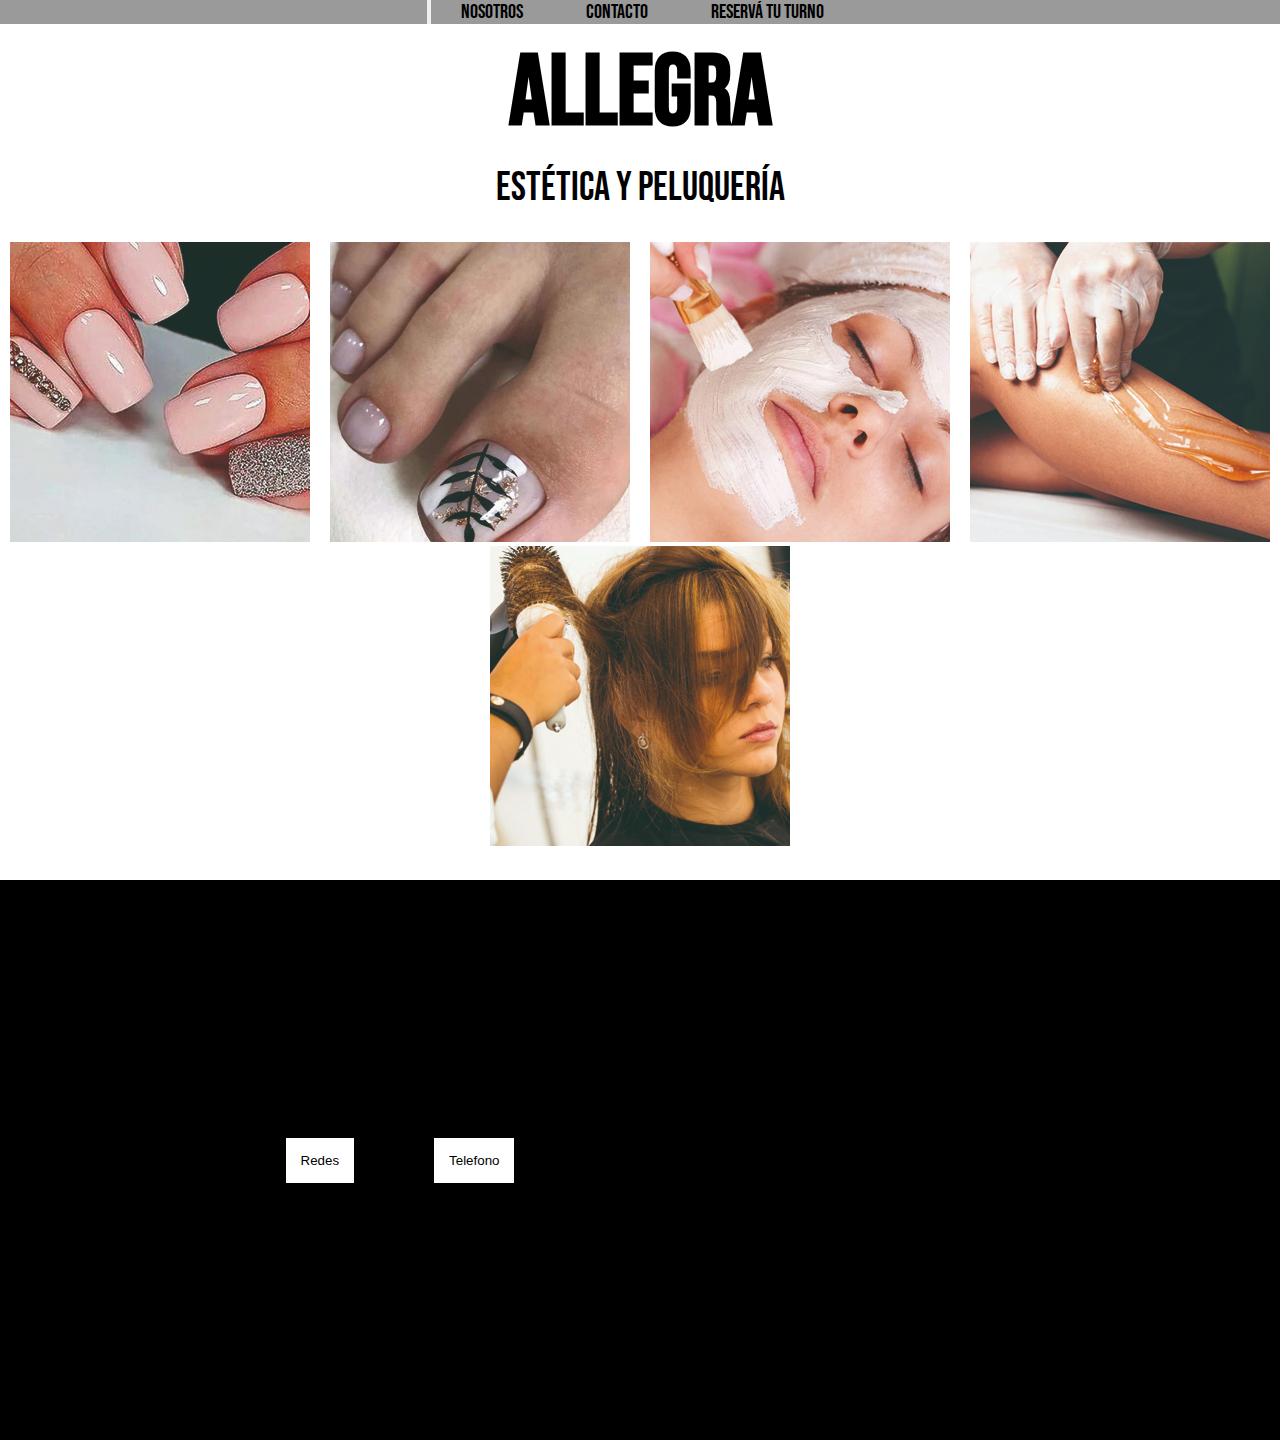
<file: index.html>
<!DOCTYPE html>
<html lang="en">
<head>
    <meta charset="UTF-8">
    <meta http-equiv="X-UA-Compatible" content="IE=edge">
    <meta name="viewport" content="width=device-width, initial-scale=1.0">
    <link rel="preconnect" href="https://fonts.googleapis.com">
    <link rel="preconnect" href="https://fonts.gstatic.com" crossorigin>  
    <link href="https://cdn.jsdelivr.net/npm/bootstrap@5.3.0/dist/css/bootstrap.min.css" rel="stylesheet" integrity="sha384-9ndCyUaIbzAi2FUVXJi0CjmCapSmO7SnpJef0486qhLnuZ2cdeRhO02iuK6FUUVM" crossorigin="anonymous">
    <link href="https://fonts.googleapis.com/css2?family=Bebas+Neue&display=swap" rel="stylesheet">
    <link rel="stylesheet" href="./cssallegra/style.css">
    <title>ALLEGRA</title>
    <link rel="shortcut icon" href="./img/favicom.jpg" type="image/x-icon">
  

</head>
<body>
   <div class="container-fluid1">
      <div clas="row">
         <nav class="navbar navbar-expand-lg bg-body-tertiary">
            <div class="container-fluid">
              <a class="navbar-brand" href="#"></a>
              <button class="navbar-toggler" type="button" data-bs-toggle="collapse" data-bs-target="#navbarNavAltMarkup" aria-controls="navbarNavAltMarkup" aria-expanded="false" aria-label="Toggle navigation">
                <span class="navbar-toggler-icon"></span>
              </button>
              <div class="collapse navbar-collapse" id="navbarNavAltMarkup">
                <div class="navbar-nav">
                  <a class="nav-link active" aria-current="page" href="#">NOSOTROS</a>
                  <a class="nav-link" href="./contacto.html">CONTACTO</a>
                  <a class="nav-link" href="#">RESERVÁ TU TURNO</a>
                </div>
              </div>
            </div>
          </nav>

      </div>
   </div>

   
     
  <header>
        <h1>ALLEGRA</h1>
        <h2 class="subtitulo">Estética y peluquería</h2>
    </header>

 <main>
    <a href="./pages/indexmanos.html"><img src="./img/manosprincipal.jpg" alt=""></a> 
    <a href="./pages/indexpies.html"><img src="./img/piesprincipal.jpg" alt=""></a>
    <a href="./pages/indexfacial.html"><img src="./img/facialprincipal.jpg" alt=""></a>
    <a href="./pages/indexdepilacion.html"><img src="./img/depilacionprincipal.jpg" alt=""></a>
    <a href="./pages/indexpeluqueria.html"><img src="./img/peluqueriaprincipal.jpg" alt=""></a>
 </main>

 
    
   <footer class="botones">

      <button type="button" class="btn">Redes</button>
      <button type="button" class="btn">Telefono</button>
   
      <iframe src="https://www.google.com/maps/embed?pb=!1m18!1m12!1m3!1d46486.91633351396!2d-65.35424973480079!3d-43.26331900723838!2m3!1f0!2f0!3f0!3m2!1i1024!2i768!4f13.1!3m3!1m2!1s0xbe0144b6cf6769bb%3A0x9cbd6c76af132e0d!2sTrelew%2C%20Chubut!5e0!3m2!1ses!2sar!4v1684675722678!5m2!1ses!2sar" width="400" height="400" style="border:0;" allowfullscreen="" loading="lazy" referrerpolicy="no-referrer-when-downgrade"></iframe>
  </footer>

  <script src="https://cdn.jsdelivr.net/npm/bootstrap@5.3.0/dist/js/bootstrap.bundle.min.js" integrity="sha384-geWF76RCwLtnZ8qwWowPQNguL3RmwHVBC9FhGdlKrxdiJJigb/j/68SIy3Te4Bkz" crossorigin="anonymous"></script>
</body>
</html>
</file>
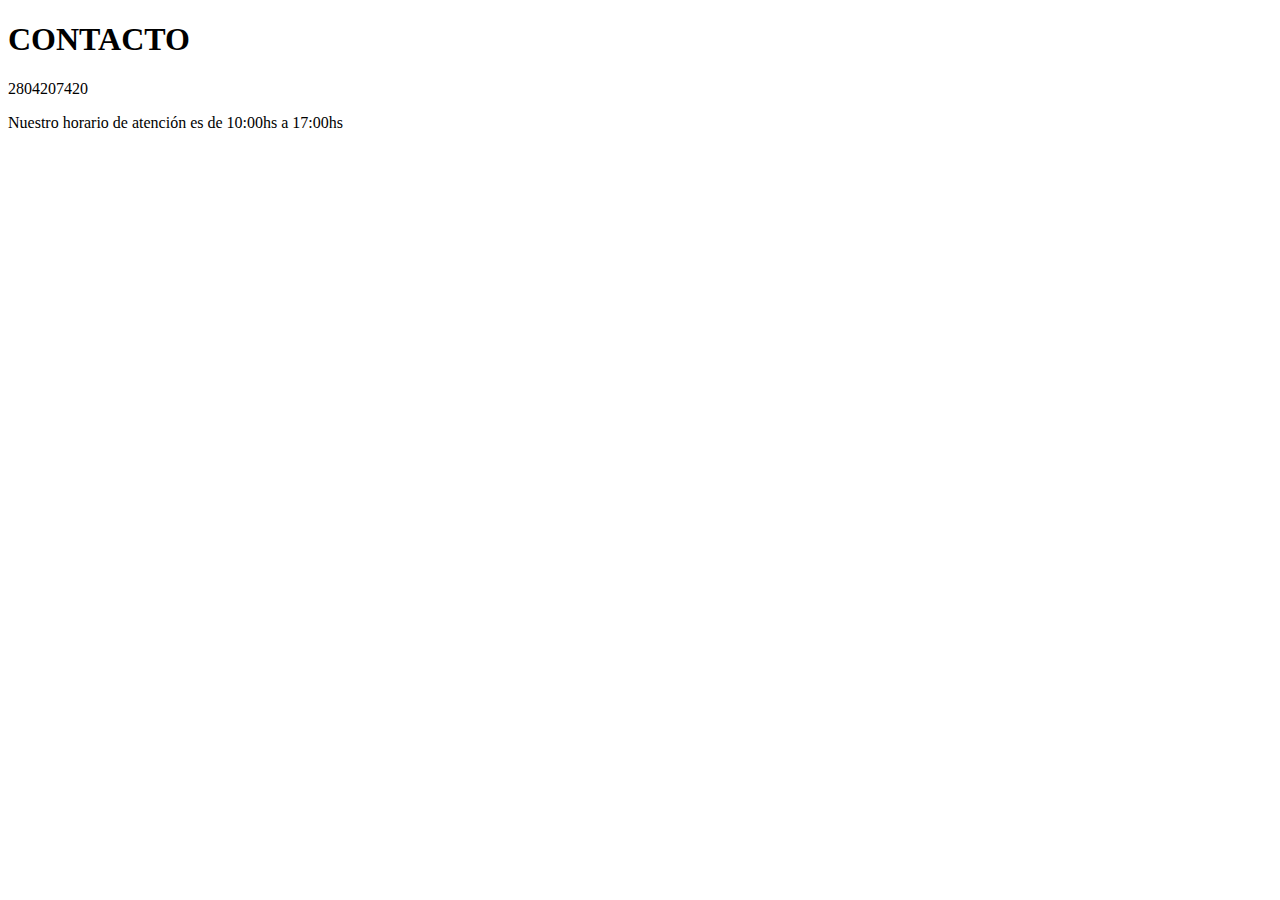
<file: contacto.html>
<!DOCTYPE html>
<html lang="en">
<head>
    <meta charset="UTF-8">
    <meta name="viewport" content="width=device-width, initial-scale=1.0">
    <title>Document</title>
</head>
<body>
    <h1>CONTACTO</h1>
    <p> 2804207420</p>
    <p>Nuestro horario de atención es de 10:00hs a 17:00hs</p>
    
</body>
</html>
</file>
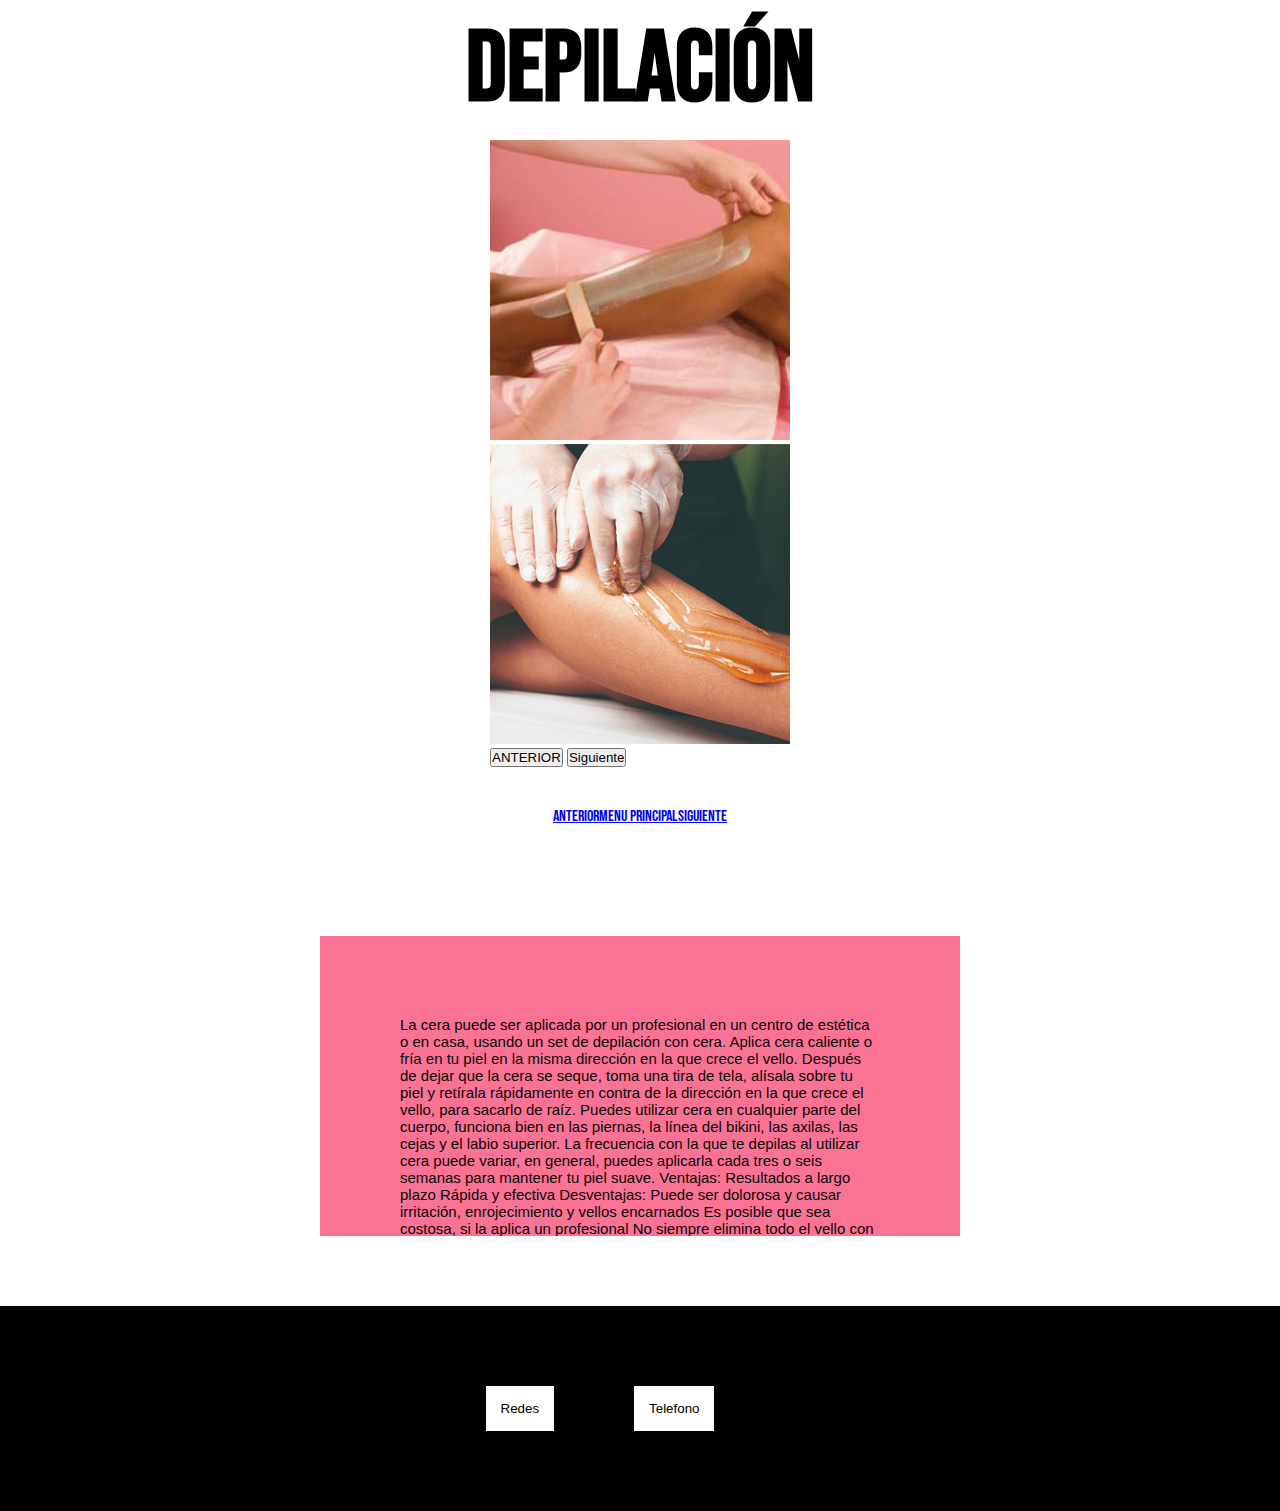
<file: pages/indexdepilacion.html>
<!DOCTYPE html>
<html lang="en">
<head>
    <meta charset="UTF-8">
    <meta http-equiv="X-UA-Compatible" content="IE=edge">
    <meta name="viewport" content="width=device-width, initial-scale=1.0">
    <link rel="preconnect" href="https://fonts.googleapis.com">
    <link rel="preconnect" href="https://fonts.gstatic.com" crossorigin>
    <link href="https://fonts.googleapis.com/css2?family=Bebas+Neue&display=swap" rel="stylesheet">
    <link href="https://cdn.jsdelivr.net/npm/bootstrap@5.3.0/dist/css/bootstrap.min.css" rel="stylesheet" integrity="sha384-9ndCyUaIbzAi2FUVXJi0CjmCapSmO7SnpJef0486qhLnuZ2cdeRhO02iuK6FUUVM" crossorigin="anonymous">
    <title>DEPILACIÓN</title>
    <link rel="stylesheet" href="../cssallegra/style.css">
</head>
<body>
    <header>
      <section class="uno">
          <h1 class="depilacion">DEPILACIÓN</h1>
         
        <div class="container-fluid">
          <div class="row">
            <div id="carouselExample" class="carousel slide">
              <div class="carousel-inner">
                <div class="carousel-item active">
                  <img src="../img/depilacion1.jpg" class="d-block w-90" alt="...">
                </div>
                <div class="carousel-item">
                  <img src="../img/depilacionprincipal.jpg" class="d-block w-90" alt="...">
                </div>
      
              </div>
              <button class="carousel-control-prev" type="button" data-bs-target="#carouselExample" data-bs-slide="prev">
                <span class="carousel-control-prev-icon" aria-hidden="true"></span>
                <span class="visually-hidden">ANTERIOR</span>
              </button>
              <button class="carousel-control-next" type="button" data-bs-target="#carouselExample" data-bs-slide="next">
                <span class="carousel-control-next-icon" aria-hidden="true"></span>
                <span class="visually-hidden">Siguiente</span>
              </button>
            </div>

          </div>
        </div>

         
    
         <nav class="menufoto">
            <a href="../pages/indexfacial.html">Anterior</a>
            <a href="../index.html">Menu principal</a>
            <a href="../pages/indexpeluqueria.html">Siguiente</a>
         </nav>
      </section>
       

    </header>
   
 <main>
     <div class="caja">
        <p>La cera puede ser aplicada por un profesional en un centro de estética o en casa, usando un set de depilación con cera. Aplica cera caliente o fría en tu piel en la misma dirección en la que crece el vello. Después de dejar que la cera se seque, toma una tira de tela, alísala sobre tu piel y retírala rápidamente en contra de la dirección en la que crece el vello, para sacarlo de raíz. Puedes utilizar cera en cualquier parte del cuerpo, funciona bien en las piernas, la línea del bikini, las axilas, las cejas y el labio superior. La frecuencia con la que te depilas al utilizar cera puede variar, en general, puedes aplicarla cada tres o seis semanas para mantener tu piel suave.
          Ventajas:
          Resultados a largo plazo
       Rápida y efectiva
  
       Desventajas:
       Puede ser dolorosa y causar irritación, enrojecimiento y vellos encarnados
       Es posible que sea costosa, si la aplica un profesional
       No siempre elimina todo el vello con una sola aplicación
       No se recomienda usar cera hasta que el vello alcance una cierta longitud</p>
     </div>
 </main>
    
  <footer class="botones">

    <button class="btn"> Redes</button> 
    <button class="btn"> Telefono </button>
 
  </footer>
   
 
    
  <script src="https://cdn.jsdelivr.net/npm/bootstrap@5.3.0/dist/js/bootstrap.bundle.min.js" integrity="sha384-geWF76RCwLtnZ8qwWowPQNguL3RmwHVBC9FhGdlKrxdiJJigb/j/68SIy3Te4Bkz" crossorigin="anonymous"></script>
    
</body>
</html>
</file>
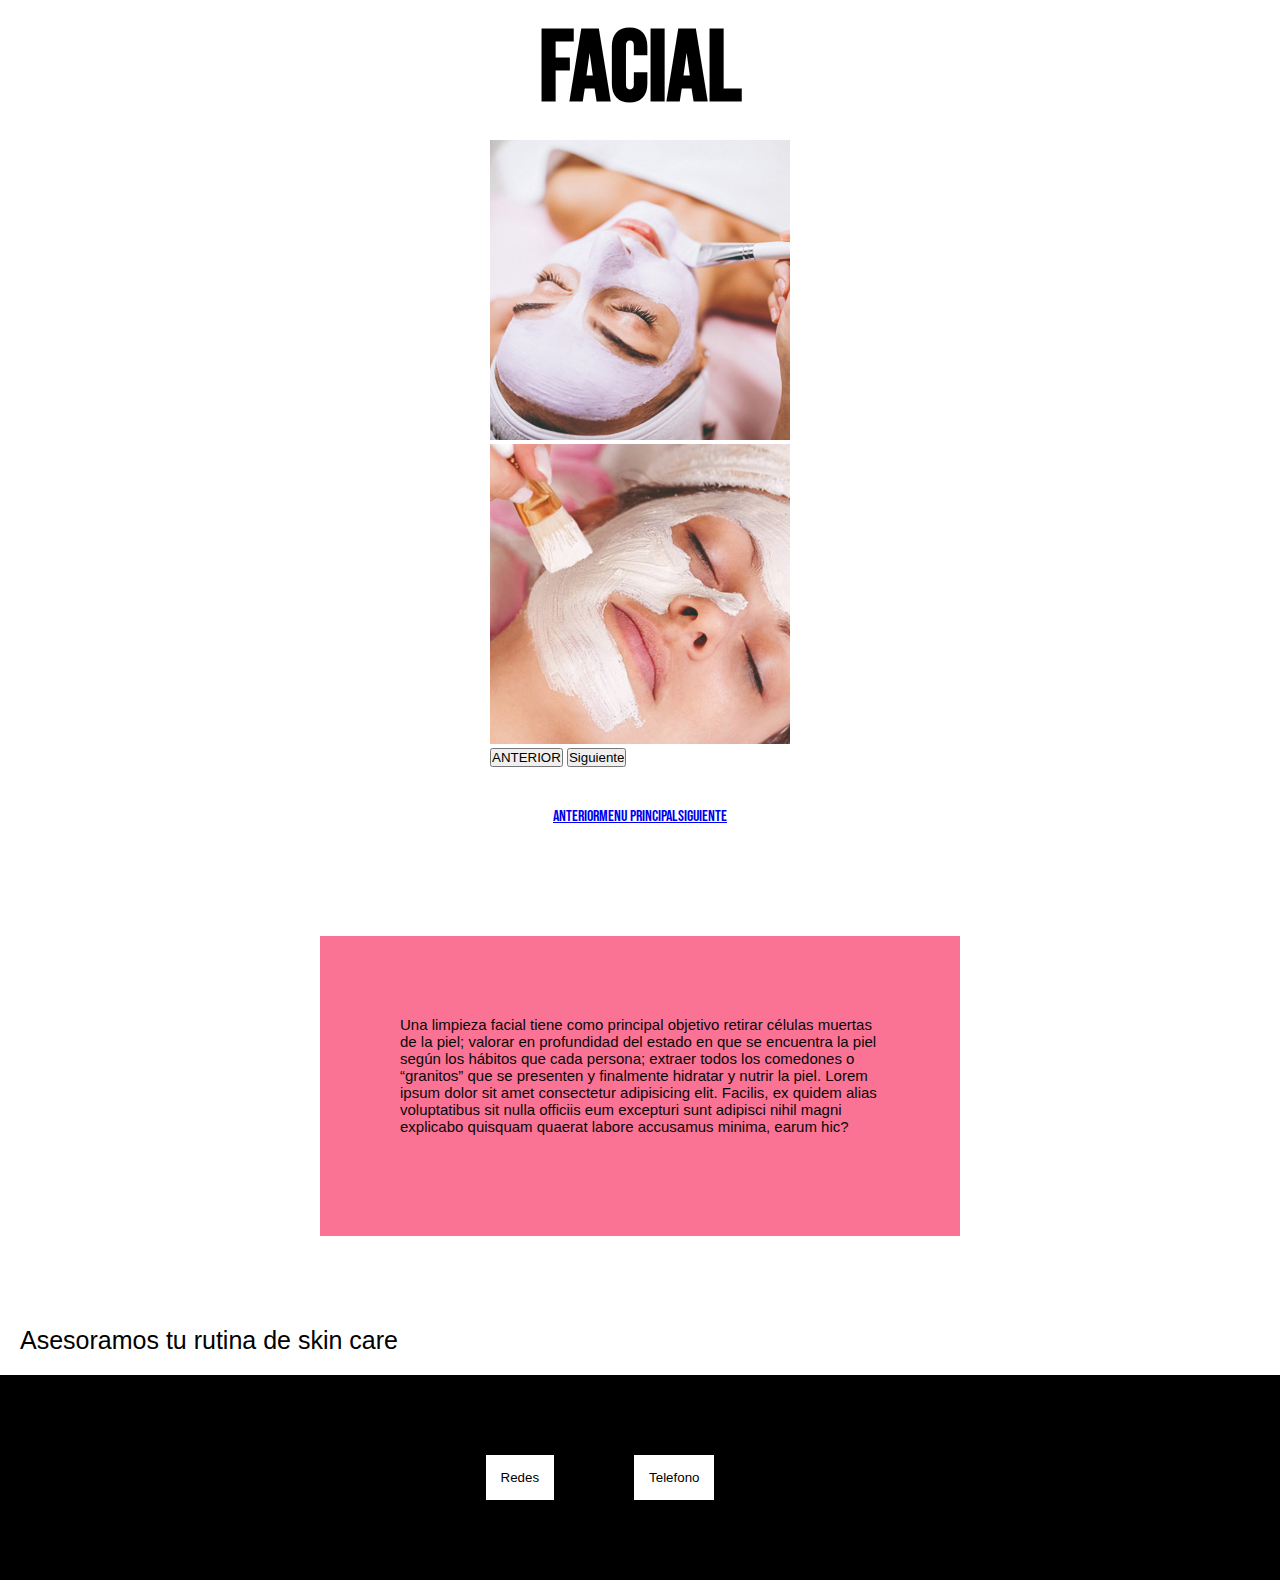
<file: pages/indexfacial.html>
<!DOCTYPE html>
<html lang="en">
<head>
    <meta charset="UTF-8">
    <meta http-equiv="X-UA-Compatible" content="IE=edge">
    <meta name="viewport" content="width=device-width, initial-scale=1.0">
    <link rel="preconnect" href="https://fonts.googleapis.com">
    <link rel="preconnect" href="https://fonts.gstatic.com" crossorigin>
    <link href="https://fonts.googleapis.com/css2?family=Bebas+Neue&display=swap" rel="stylesheet">
    <link href="https://cdn.jsdelivr.net/npm/bootstrap@5.3.0/dist/css/bootstrap.min.css" rel="stylesheet" integrity="sha384-9ndCyUaIbzAi2FUVXJi0CjmCapSmO7SnpJef0486qhLnuZ2cdeRhO02iuK6FUUVM" crossorigin="anonymous">
    <title>FACIAL</title>
    <link rel="stylesheet" href="../cssallegra/style.css">

</head>
<body>
    <header>
      <section class="uno">
        <h1 class="facial">FACIAL</h1>
       
        <div class="container-fluid">
          <div class="row">
            <div id="carouselExample" class="carousel slide">
              <div class="carousel-inner">
                <div class="carousel-item active">
                  <img src="../img/facial1.jpg" class="d-block w-90" alt="...">
                </div>
                <div class="carousel-item">
                  <img src="../img/facialprincipal.jpg" class="d-block w-90" alt="...">
                </div>
      
              </div>
              <button class="carousel-control-prev" type="button" data-bs-target="#carouselExample" data-bs-slide="prev">
                <span class="carousel-control-prev-icon" aria-hidden="true"></span>
                <span class="visually-hidden">ANTERIOR</span>
              </button>
              <button class="carousel-control-next" type="button" data-bs-target="#carouselExample" data-bs-slide="next">
                <span class="carousel-control-next-icon" aria-hidden="true"></span>
                <span class="visually-hidden">Siguiente</span>
              </button>
            </div>

          </div>
        </div>

         
    
         <nav class="menufoto">
            <a href="../pages/indexpies.html">Anterior</a>
            <a href="../index.html">Menu principal</a>
            <a href="../pages/indexdepilacion.html">Siguiente</a>
         </nav>
      </section>
        
    </header>
    
      <main>
          <div class="caja">
            <p> Una limpieza facial tiene como principal objetivo retirar células muertas de la piel; valorar en profundidad del estado en que se encuentra la piel según los hábitos que cada persona; extraer todos los comedones o “granitos” que se presenten y finalmente hidratar y nutrir la piel.
            Lorem ipsum dolor sit amet consectetur adipisicing elit. Facilis, ex quidem alias voluptatibus sit nulla officiis eum excepturi sunt adipisci nihil magni explicabo quisquam quaerat labore accusamus minima, earum hic?
            </p>
          </div>
        </main>

          <ul>
          <li>Asesoramos tu rutina de skin care</li>
         </ul>
         
         
       <footer class="botones">

          <button class="btn"> Redes</button> 
          <button class="btn"> Telefono </button>
         
        </footer>
          
        <script src="https://cdn.jsdelivr.net/npm/bootstrap@5.3.0/dist/js/bootstrap.bundle.min.js" integrity="sha384-geWF76RCwLtnZ8qwWowPQNguL3RmwHVBC9FhGdlKrxdiJJigb/j/68SIy3Te4Bkz" crossorigin="anonymous"></script>
</body>
</html>
</file>
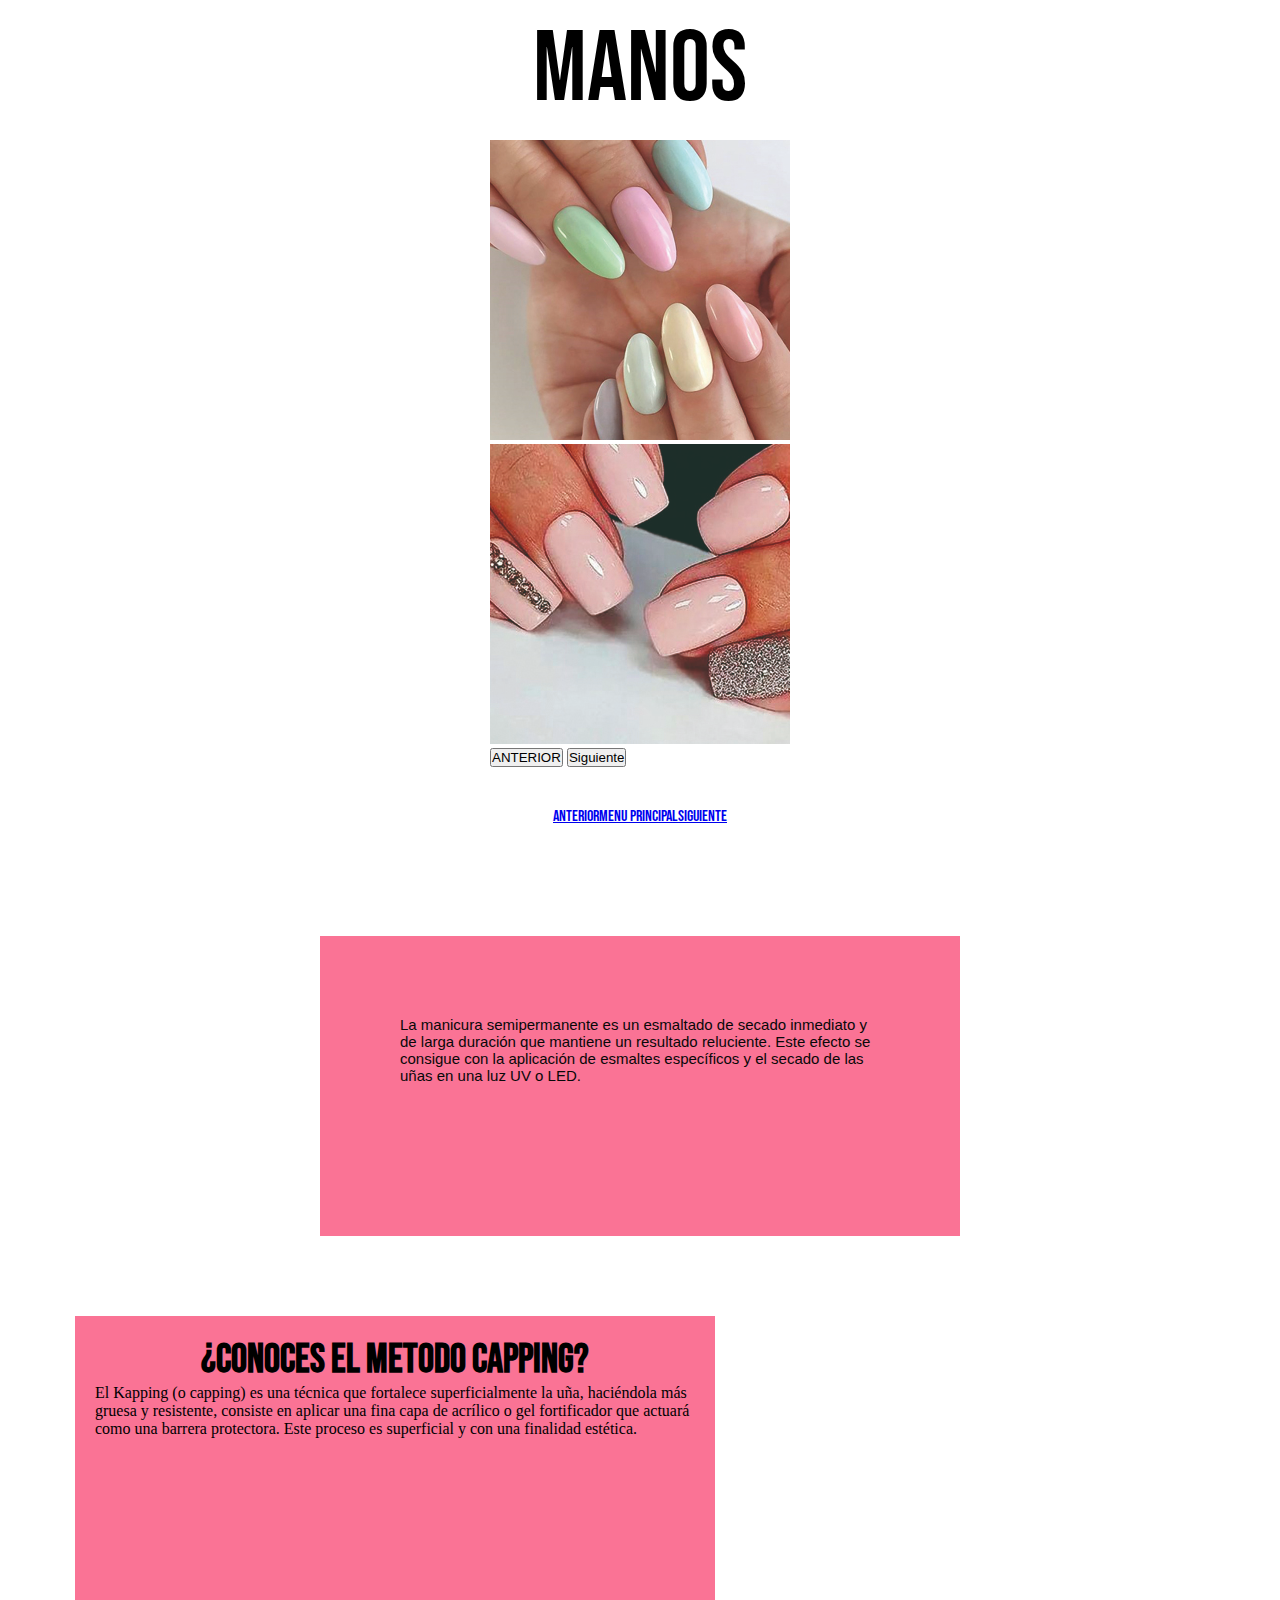
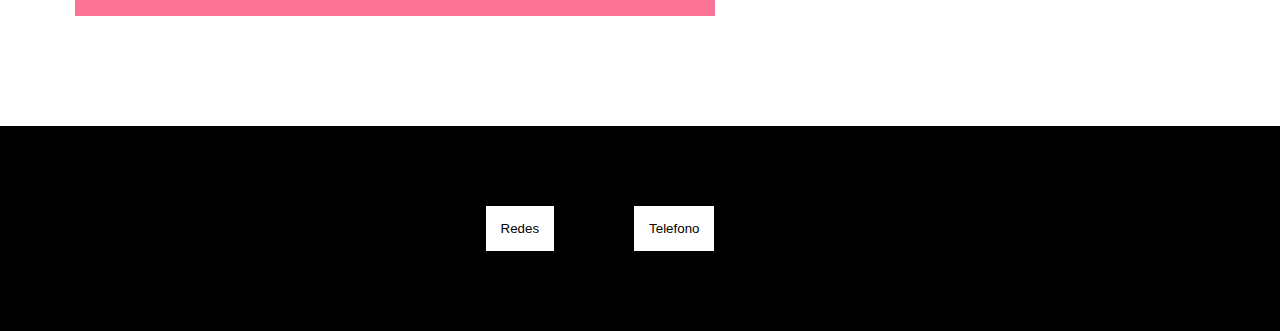
<file: pages/indexmanos.html>
<!DOCTYPE html>
<html lang="en">
<head>
    <meta charset="UTF-8">
    <meta http-equiv="X-UA-Compatible" content="IE=edge">
    <meta name="viewport" content="width=device-width, initial-scale=1.0">
    <link rel="preconnect" href="https://fonts.googleapis.com">
    <link rel="preconnect" href="https://fonts.gstatic.com" crossorigin>
    <link href="https://fonts.googleapis.com/css2?family=Bebas+Neue&display=swap" rel="stylesheet">
    <link href="https://cdn.jsdelivr.net/npm/bootstrap@5.3.0/dist/css/bootstrap.min.css" rel="stylesheet" integrity="sha384-9ndCyUaIbzAi2FUVXJi0CjmCapSmO7SnpJef0486qhLnuZ2cdeRhO02iuK6FUUVM" crossorigin="anonymous">
    <link rel="stylesheet" href="../cssallegra/style.css">
    <title>MANOS</title>
   
</head>
<body>
    <header>
      <section class="uno">
        <h1 class="manos">MANOS</h1>


        <div class="container-fluid">
          <div class="row">
            <div id="carouselExample" class="carousel slide">
              <div class="carousel-inner">
                <div class="carousel-item active">
                  <img src="../img/manos1.jpg" class="d-block w-90" alt="...">
                </div>
                <div class="carousel-item">
                  <img src="../img/manosprincipal.jpg" class="d-block w-90" alt="...">
                </div>
      
              </div>
              <button class="carousel-control-prev" type="button" data-bs-target="#carouselExample" data-bs-slide="prev">
                <span class="carousel-control-prev-icon" aria-hidden="true"></span>
                <span class="visually-hidden">ANTERIOR</span>
              </button>
              <button class="carousel-control-next" type="button" data-bs-target="#carouselExample" data-bs-slide="next">
                <span class="carousel-control-next-icon" aria-hidden="true"></span>
                <span class="visually-hidden">Siguiente</span>
              </button>
            </div>

          </div>
        </div>

         
    
         <nav class="menufoto">
            <a href="../index.html">Anterior</a>
            <a href="../index.html">Menu principal</a>
            <a href="./indexpies.html">Siguiente</a>
         </nav>

      </section>
         
    </header>
    
    
        <main>
    
            
            <div class="caja"> 
              <p>
                La manicura semipermanente es un esmaltado de secado inmediato y de larga duración que mantiene un resultado reluciente. Este efecto se consigue con la aplicación de esmaltes específicos y el secado de las uñas en una luz UV o LED.
              </p>
           </div>

            <div class="caja">

              <p class="capping">  
                <h2>¿Conoces el metodo Capping?</h2> 
                El Kapping (o capping) es una técnica que fortalece superficialmente la uña, haciéndola más gruesa y resistente, consiste en aplicar una fina capa de acrílico o gel fortificador que actuará como una barrera protectora. Este proceso es superficial y con una finalidad estética.
              </p>
            </div>

            <section class="if">
              <iframe width="300px" height="300px" src="https://www.youtube.com/embed/w92751KZ-ro" title="YouTube video player" frameborder="0" allow="accelerometer; autoplay; clipboard-write; encrypted-media; gyroscope; picture-in-picture; web-share" allowfullscreen></iframe>
             </section>

          


        </main> 

        <footer class="botones">

          <button class="btn"> Redes</button> 
          <button class="btn"> Telefono </button>
         
        </footer>
        
        <script src="https://cdn.jsdelivr.net/npm/bootstrap@5.3.0/dist/js/bootstrap.bundle.min.js" integrity="sha384-geWF76RCwLtnZ8qwWowPQNguL3RmwHVBC9FhGdlKrxdiJJigb/j/68SIy3Te4Bkz" crossorigin="anonymous"></script>
</body>
</html>
</file>
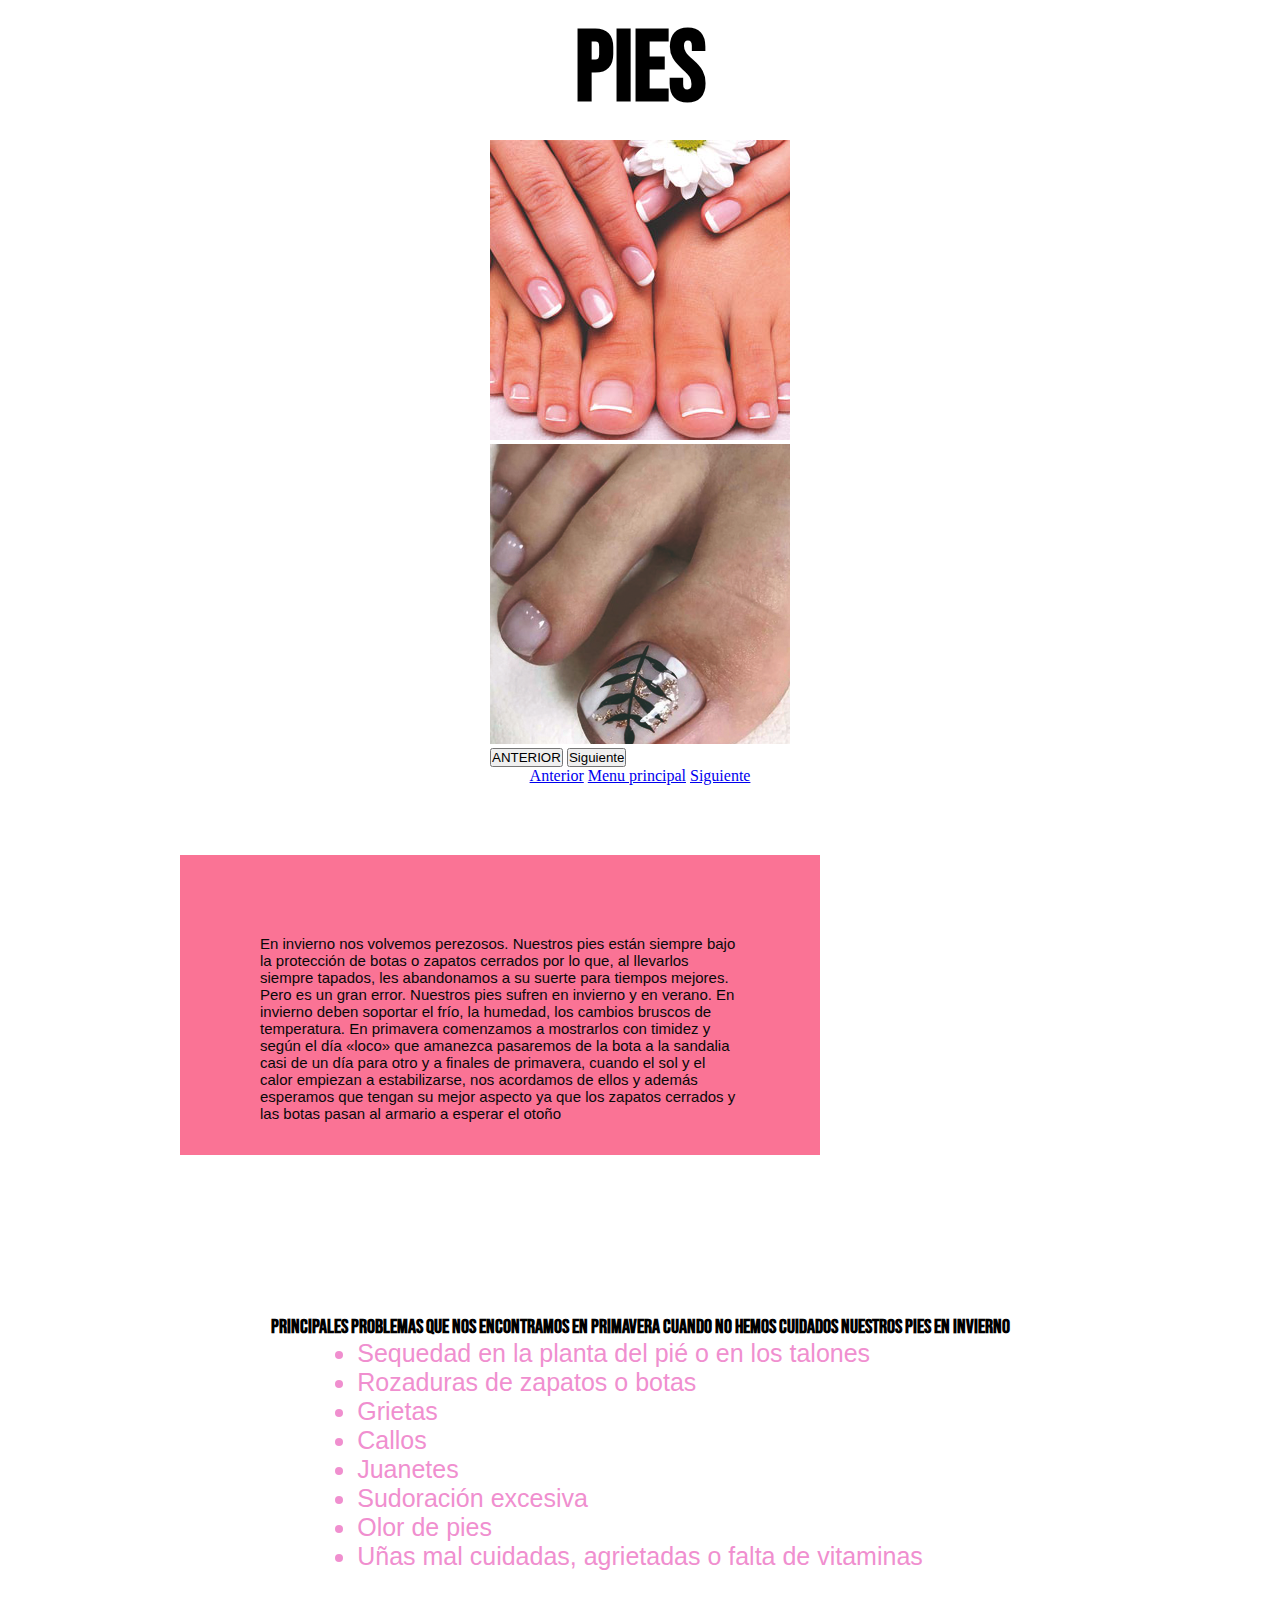
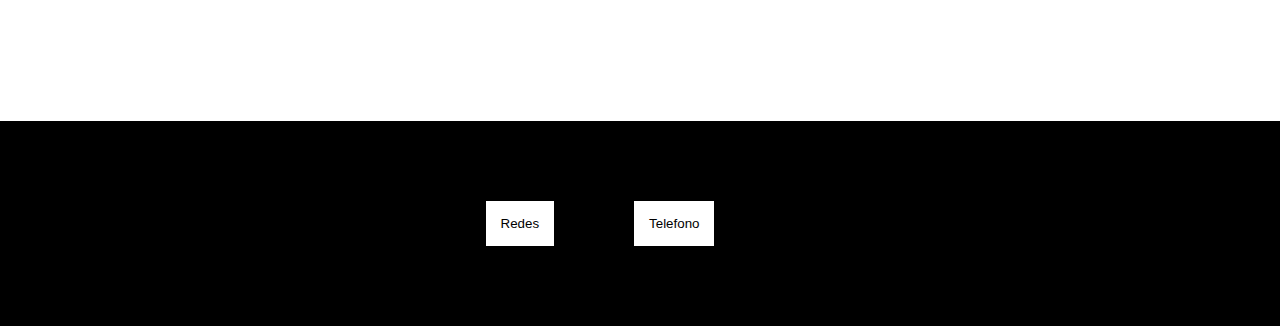
<file: pages/indexpies.html>
<!DOCTYPE html>
<html lang="en">
<head>
    <meta charset="UTF-8">
    <meta http-equiv="X-UA-Compatible" content="IE=edge">
    <meta name="viewport" content="width=device-width, initial-scale=1.0">
    <link rel="preconnect" href="https://fonts.googleapis.com">
    <link rel="preconnect" href="https://fonts.gstatic.com" crossorigin>
    <link href="https://fonts.googleapis.com/css2?family=Bebas+Neue&display=swap" rel="stylesheet">
    <link href="https://cdn.jsdelivr.net/npm/bootstrap@5.3.0/dist/css/bootstrap.min.css" rel="stylesheet" integrity="sha384-9ndCyUaIbzAi2FUVXJi0CjmCapSmO7SnpJef0486qhLnuZ2cdeRhO02iuK6FUUVM" crossorigin="anonymous">
    
    <title>PIES</title>
    <link rel="stylesheet" href="../cssallegra/style.css">

</head>
<body>
    <header>
      <section class="uno">
        <h1 class="pies">PIES</h1>

        <div class="container-fluid">
          <div class="row">
            <div id="carouselExample" class="carousel slide">
              <div class="carousel-inner">
                <div class="carousel-item active">
                  <img src="../img/pies1.jpg" class="d-block w-100" alt="...">
                </div>
                <div class="carousel-item">
                  <img src="../img/piesprincipal.jpg" class="d-block w-100" alt="...">
                </div>
      
              </div>
              <button class="carousel-control-prev" type="button" data-bs-target="#carouselExample" data-bs-slide="prev">
                <span class="carousel-control-prev-icon" aria-hidden="true"></span>
                <span class="visually-hidden">ANTERIOR</span>
              </button>
              <button class="carousel-control-next" type="button" data-bs-target="#carouselExample" data-bs-slide="next">
                <span class="carousel-control-next-icon" aria-hidden="true"></span>
                <span class="visually-hidden">Siguiente</span>
              </button>
            </div>

          </div>
        </div>


        <nav>
            <a href="./indexmanos.html">Anterior</a>
            <a href="../index.html">Menu principal</a>
            <a href="./indexfacial.html">Siguiente</a>
        </nav>
      </section>
        
    </header>

    
    <main>
        <div class="caja">
        <p>En invierno nos volvemos perezosos. Nuestros pies están siempre bajo la protección de botas o zapatos cerrados por lo que, al llevarlos siempre tapados, les abandonamos a su suerte para tiempos mejores. Pero es un gran error.

        Nuestros pies sufren en invierno y en verano. En invierno deben soportar el frío, la humedad, los cambios bruscos de temperatura. En primavera comenzamos a mostrarlos con timidez y según el día «loco» que amanezca pasaremos de la bota a la sandalia casi de un día para otro y a finales de primavera, cuando el sol y el calor empiezan a estabilizarse, nos acordamos de ellos y además esperamos que tengan su mejor aspecto ya que los zapatos cerrados y las botas pasan al armario a esperar el otoño</p>
      </div>

        <div>
            
    

   </div class="piesgrid">
      <p>
        <h3>Principales problemas que nos encontramos en primavera cuando no hemos cuidados nuestros pies en invierno</h3>

          <section class="gridli">

             <li>Sequedad en la planta del pié o en los talones</li>
             <li>Rozaduras de zapatos o botas</li>
             <li>Grietas</li>
             <li>Callos</li>
             <li>Juanetes</li>
             <li>Sudoración excesiva</li>
             <li>Olor de pies</li>
             <li>Uñas mal cuidadas, agrietadas o falta de vitaminas</li>
           
          </section>
       </p>
  </div>

</main>

  <footer class="botones">

    <button class="btn"> Redes</button> 
    <button class="btn"> Telefono </button>
   
  </footer>
    
  <script src="https://cdn.jsdelivr.net/npm/bootstrap@5.3.0/dist/js/bootstrap.bundle.min.js" integrity="sha384-geWF76RCwLtnZ8qwWowPQNguL3RmwHVBC9FhGdlKrxdiJJigb/j/68SIy3Te4Bkz" crossorigin="anonymous"></script>  
</body>
</html>
</file>
<file: cssallegra/style.css>
*{
    margin:0;
    padding:0;
}

h1{
    text-align: center;
    font-family: 'Bebas Neue', sans-serif;
    font-size: 100px;
    color: black;
    padding: 10px;
    
}
h2{
    font-family: 'Bebas Neue', sans-serif;
    font-size: 40px;
    text-align:center;
}

h3{
    font-family: 'Bebas Neue', sans-serif;
    font-size: 20px;
    text-align:center;
}

.subtitulo{
    font-family: 'Bebas Neue', sans-serif;
    font-weight: 100;
}

.nav-link{
    text-decoration:none;
    color: black;
    font-family: 'Bebas Neue', sans-serif;
    margin: 15px;
    padding: 15px;
}


.menufoto{
    display: flex;
    text-decoration: none;
    color: black;
    font-family: 'Bebas Neue', sans-serif;
    margin: 20px;
    padding: 20px;
}

.container-fluid1{
    background-color: rgb(154, 154, 154);
    font-family: 'Bebas Neue', sans-serif;
    font-size: 20px;
}

.container-fluid{
    display: flex;
    justify-content: center;

}

nav ul li a{
    display: grid;
    grid-area: nav;
    display: flex;
    position:sticky;
    list-style-type: none;
    text-decoration: none;
    color: rgb(240, 143, 207);
    text-align: center;
    font-family: 'Bebas Neue', sans-serif;
    font-size: 30px;
}



.gridli{
    display: grid;
    text-align: justify;
    text-decoration:none;
    color: rgb(240, 143, 207);
    font-family:Helvetica, sans-serif;
    font-size:25px;
}

ul li{
    display: flex;
    display: inline-block;
    text-decoration:none;
    font-family:Helvetica, sans-serif;
    font-size:25px;
    margin: 20px;
    text-align: center;
}

p{
    display: grid;
    overflow: scroll;
    font-size:15px;
    font-weight: 15px;
    color: rgb(8, 8, 8);
    align-items:center;   
    font-family:Helvetica, sans-serif;
    width: 80%;
    padding: 60px 
}
p::selection{
    background-color: pink;
}
.caja{
    grid-area: caja;
    display: grid;
    overflow: scroll;
    grid-template-columns: 1fr 2fr 1fr;
    display: block;
    position: static;
    box-sizing: border-box;
    background-color: rgb(250, 115, 149); 
    height:300px;
    width:50%;
    padding: 20px;
    margin: 40px;
    align-items: center;
}

.capping{
    grid-area: capping;
    display: grid;
    position:absolute;
    display: flex;
    align-items: center; 
    width:40%;
    padding:20px;
    margin:60px;
   
}


main{
    display: flex;
    flex-wrap: wrap;
    justify-content:space-around;
    margin-block: 30px;

}


.manos{
    display: flex;
    justify-content: center;
    font-family: 'Bebas Neue', sans-serif;
    font-weight: 100;
}  

.section{
    display: flex;
    flex-direction: column;
    align-items: center;
}

.uno{
    display: flex;
    flex-direction: column;
    align-items: center;
    position: relative;

}

.if{
    display: grid;
    grid-area: if;
    grid-template-columns:repeat(2, 1fr);
    grid-template-rows: 1fr, 1fr;
    display: flex;
    padding: 20px;
    margin: 40px;
}

.piesgrid{
   display: grid;
   align-items: center;
   text-align: justify;
}

.botones{
    display: flex;
    align-items: center;
    justify-content: center;
    position: relative;
    background-color: black;
    padding: 80px;
}
.btn{
    display: flex;
    align-items: center;
    justify-content: center;
    background-color:white;
    border: 0px;
    padding: 15px;
    margin-right: 80px;
}


.btn:hover{
    text-decoration:underline;
    color:rgb(255, 0, 221);
}


@media (max-widht: 576px){
        .nav .li .caja .capping .if .piesgrid{
          grid-template-columns: repeat(2, 1fr);
          grid-row: auto auto;
        }
        navbar-toggler{
            display: flex;
        }
    
}
</file>
